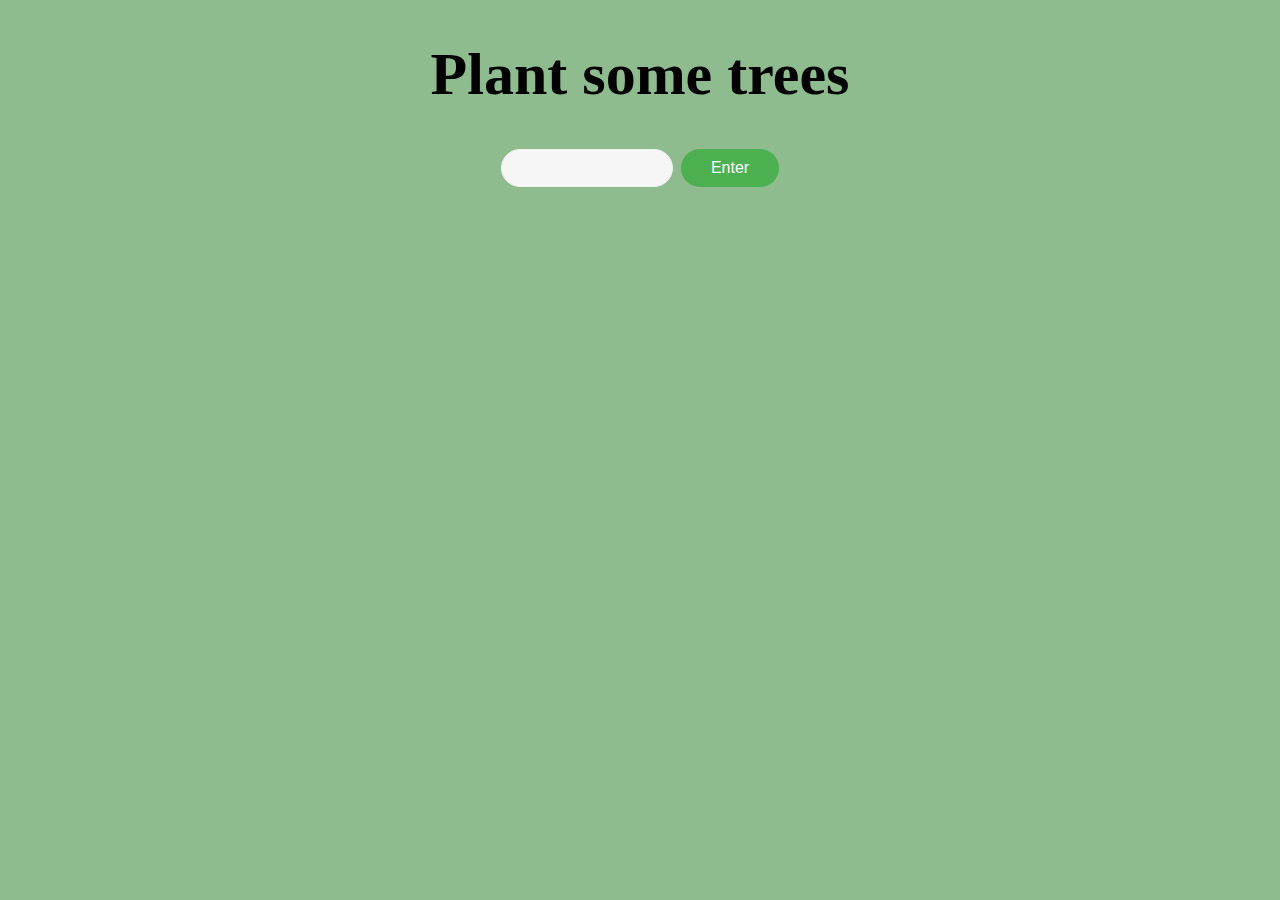
<file: coding-exercises/coding_foundation/index.html>
<!DOCTYPE html>
<html lang="en">
<head>
  <meta charset="utf-8" />
  <meta http-equiv="X-UA-Compatible" content="IE=edge" />
  <meta name="viewport" content="width=device-width, initial-scale=1" />

  <title coding-fundation></title>

  <!-- import the webpage's stylesheet -->
  <link rel="stylesheet" href="style.css" />
  <!-- import js file -->
</head>
<body>
  <h1>Plant some trees</h1>

  <div align="center">
    <p>
      <input  type="number" id="data" name="txt"/>&nbsp;     
      <button class="button" onclick="get()">Enter</button>
    </p>
  </div>

  <div align="center" id="x"></div>
  <script src="script.js"></script>
</body>
</html>
</file>
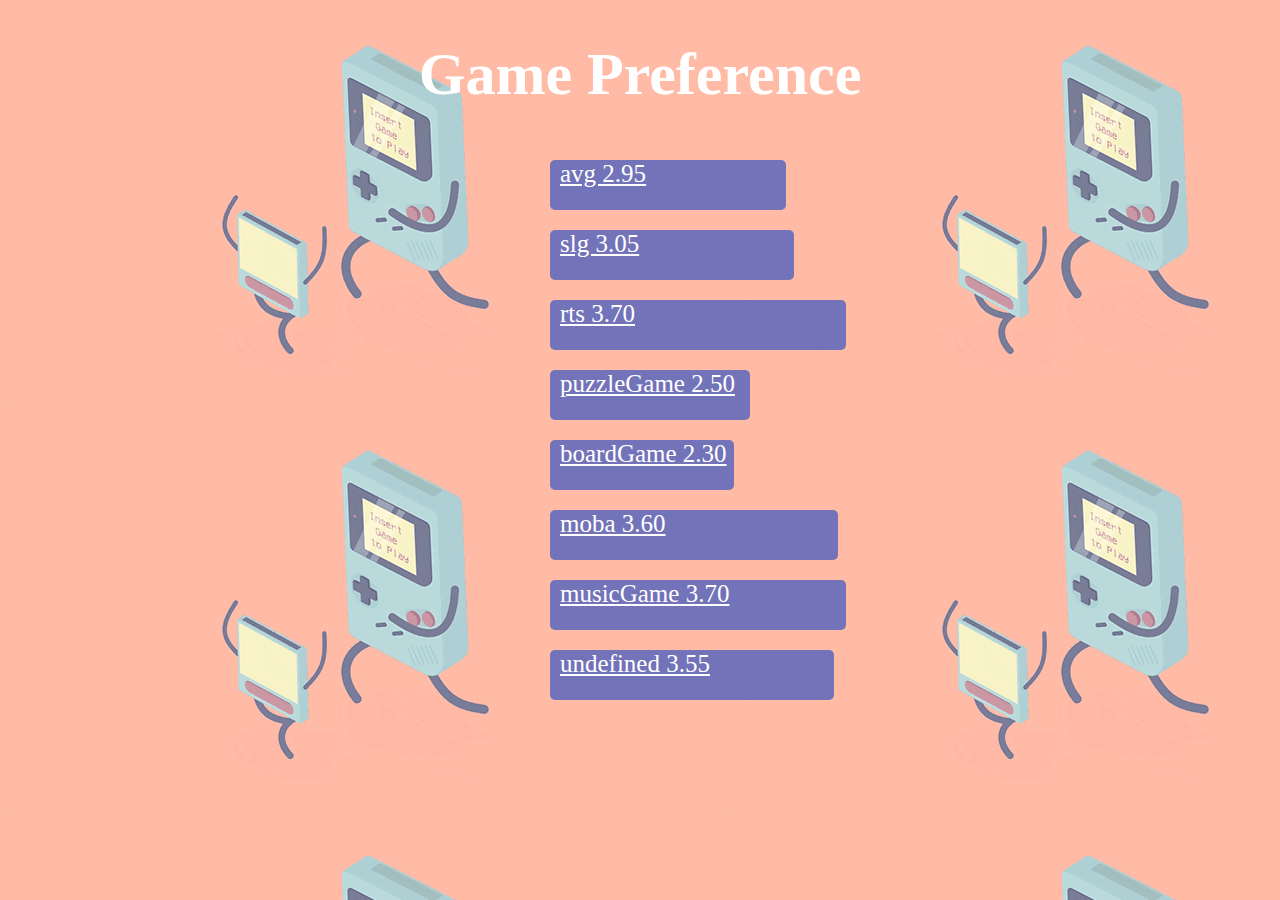
<file: coding-exercises/exercise2/index.html>
<!DOCTYPE html>
<html lang="en">
<head>
  <meta charset="utf-8" />
  <meta http-equiv="X-UA-Compatible" content="IE=edge" />
  <meta name="viewport" content="width=device-width, initial-scale=1" />

  <title coding-fundation></title>

  <!-- import the webpage's stylesheet -->
  <link rel="stylesheet" href="style.css" />
  <!-- import js file -->
  <script src="data.js"></script>
  <script src="script.js" defer></script>
</head>
<body>

  <h1>Game Preference</h1>
  <div id='chart' align="left">
  </div>

</span>
</body>
</html>
</file>
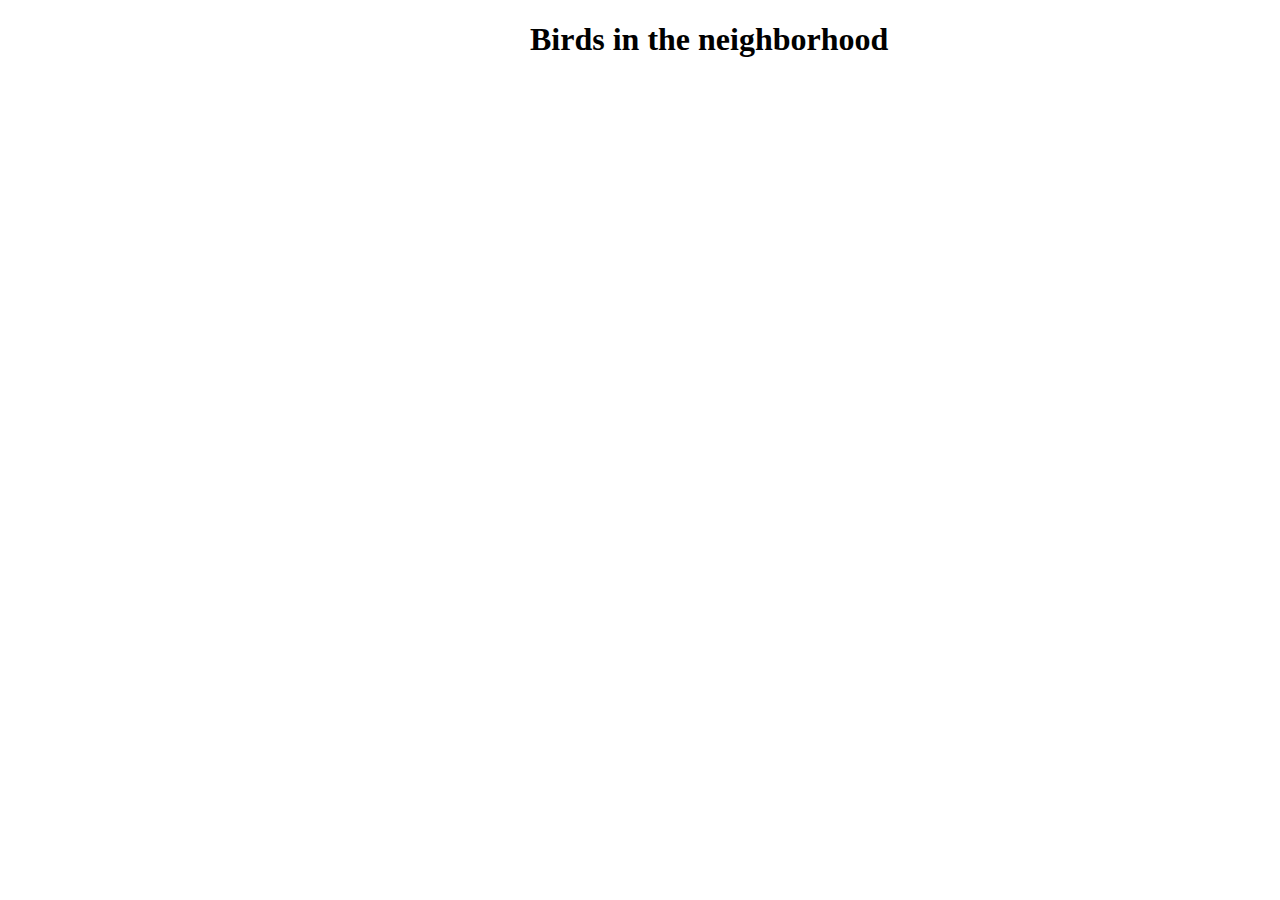
<file: coding-exercises/exercise4/index.html>
<!DOCTYPE html>
<html lang="en" dir="ltr">
  <head>
    <meta charset="utf-8">
    <title>Hi, I am learning D3</title>
    <link rel="stylesheet" href="style.css">

    <!-- we are including the d3.js library. We load it
    right from the web into this html file. This allows us
    to use all the functions that d3 has defines for
    us in our own code. -->
    <script src="https://d3js.org/d3.v5.min.js"></script>
  </head>
  <body>
    <h1>Birds in the neighborhood</h1>
    <!-- we put this div into place. later we use d3/js to
    inseret a <svg> elment into it in which we then build
    out visualization -->
    <div id="viz-container">
    <div id="arrow">
  </defs>

<!-- <line x1="0" y1="0" x2="200" y2="50"  stroke="red" stroke-width="2" marker-end="url(#arrow)"/> -->

<!-- <path d="M20,70 T80,100 T160,80 T200,90" fill="white" stroke="red" stroke-width="2" marker-start="url(#arrow)" marker-mid="url(#arrow)" marker-end="url(#arrow)"/> -->
</svg> </div>

    </div>

    <!-- here we incude out own javascript file in which we are
    using many of the functions from the d3 library that we
    have included in the <head> section -->
    <script type="text/javascript" src="script.js"></script>
  </body>
</html>
</file>
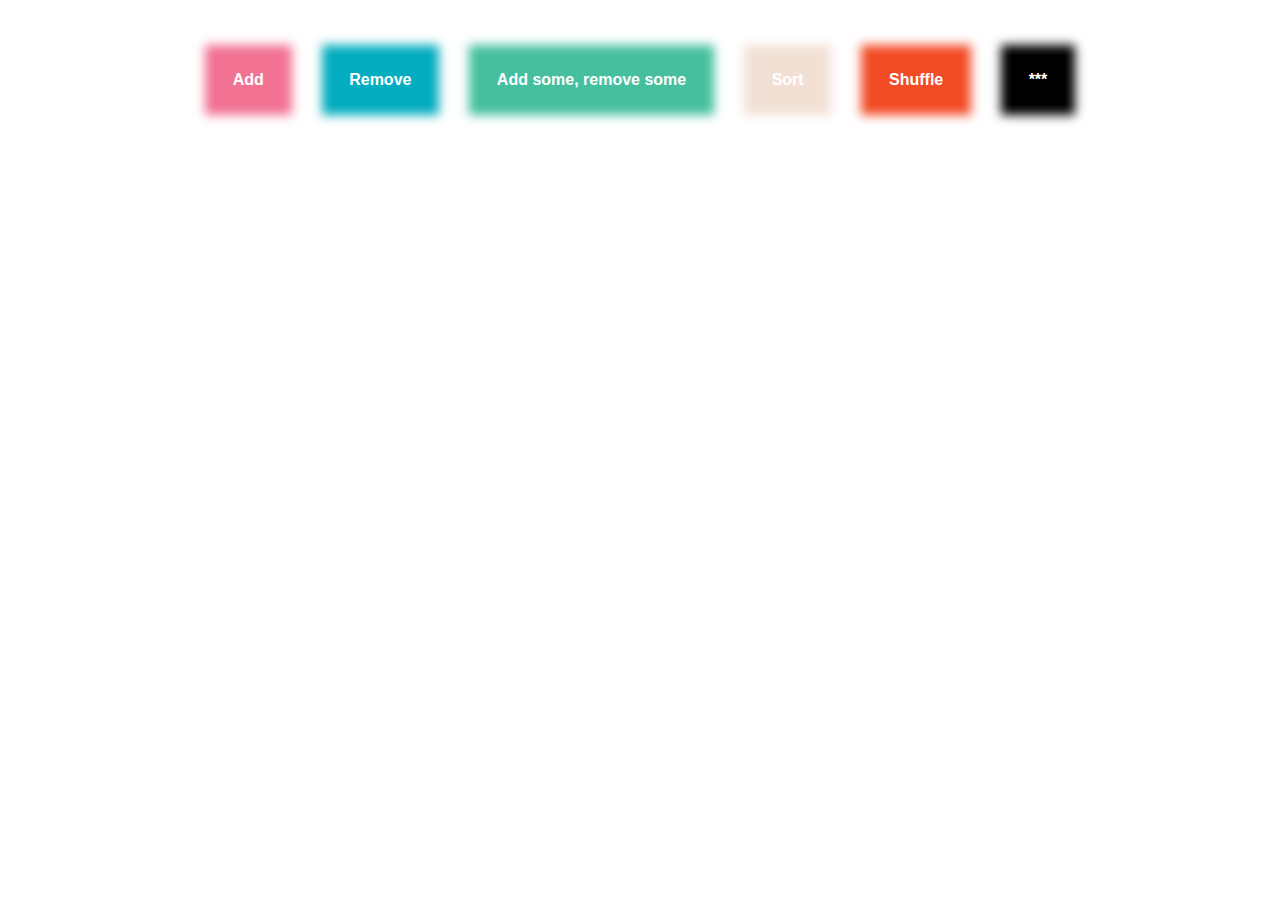
<file: coding-exercises/lab7-start/index.html>
<!DOCTYPE html>
<html lang="en" dir="ltr">
  <head>
    <meta charset="utf-8">
    <meta name="viewport" content="width=device-width, initial-scale=1">

    <title>Enter, Update, Exit</title>

    <!-- stylesheet -->
    <link rel="stylesheet" href="css/style.css">

    <!-- include the d3 library -->
    <script src="https://d3js.org/d3.v5.min.js"></script>

    <!-- please study the functions in this file.
    they create data points, add, remove, shuffle them.
    feel free to add a special surprise function to the last button :)  -->
    <script type="text/javascript" src="js/dataManager.js"></script>

  </head>
  <body>

    <div id="container">

    </div>
    <div id="buttons">
      <div class="button" id="buttonA">
        <p>Add</p>
      </div>
      <div class="button" id="buttonB">
        <p>Remove</p>
      </div>
      <div class="button" id="buttonC">
        <p>Add some, remove some</p>
      </div>
      <div class="button" id="buttonD">
        <p>Sort</p>
      </div>
      <div class="button" id="buttonE">
        <p>Shuffle</p>
      </div>
      <div class="button" id="buttonF">
        <p>***</p>
      </div>
    </div>


    <!-- our main script: -->
    <script type="text/javascript" src="js/script.js"></script>
  </body>
</html>
</file>
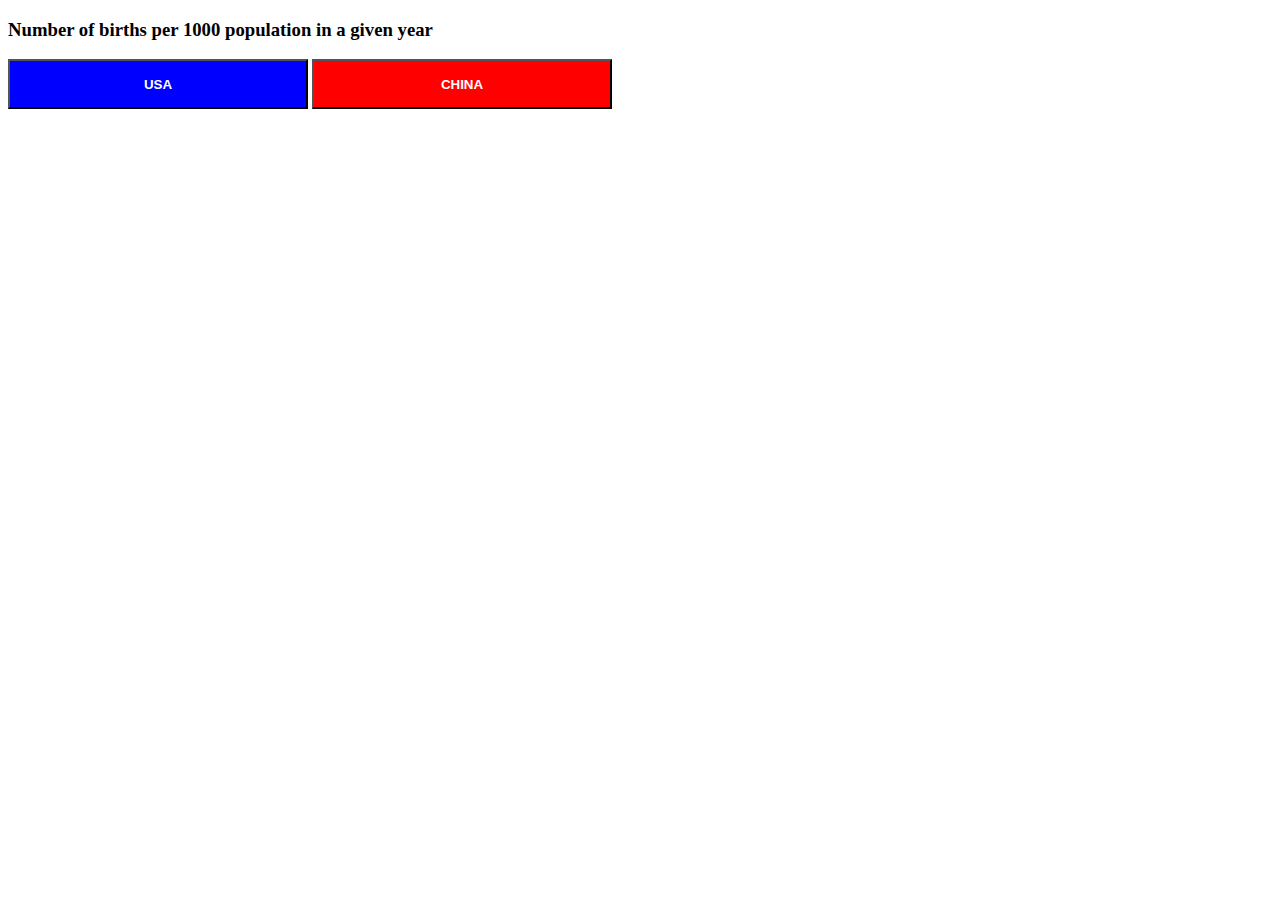
<file: coding-exercises/line-2-start/index.html>
<!DOCTYPE html>
<html lang="en" dir="ltr">
  <head>
    <meta charset="utf-8">
    <meta name="viewport" content="width=device-width, initial-scale=1">

    <title>Number of births per 1000 population in a given year</title>

    <!-- stylesheet -->
    <link rel="stylesheet" href="style.css">

    <!-- include the d3 library -->
    <script src="https://d3js.org/d3.v5.min.js"></script>

  </head>
  <body>
    <h3>Number of births per 1000 population in a given year</h3>
    <div id="container">

    </div>
    <button id="usa">USA</button>
    <button id="china">CHINA</button>

    <!-- our main script: -->
    <script type="text/javascript" src="script.js"></script>
  </body>
</html>
</file>
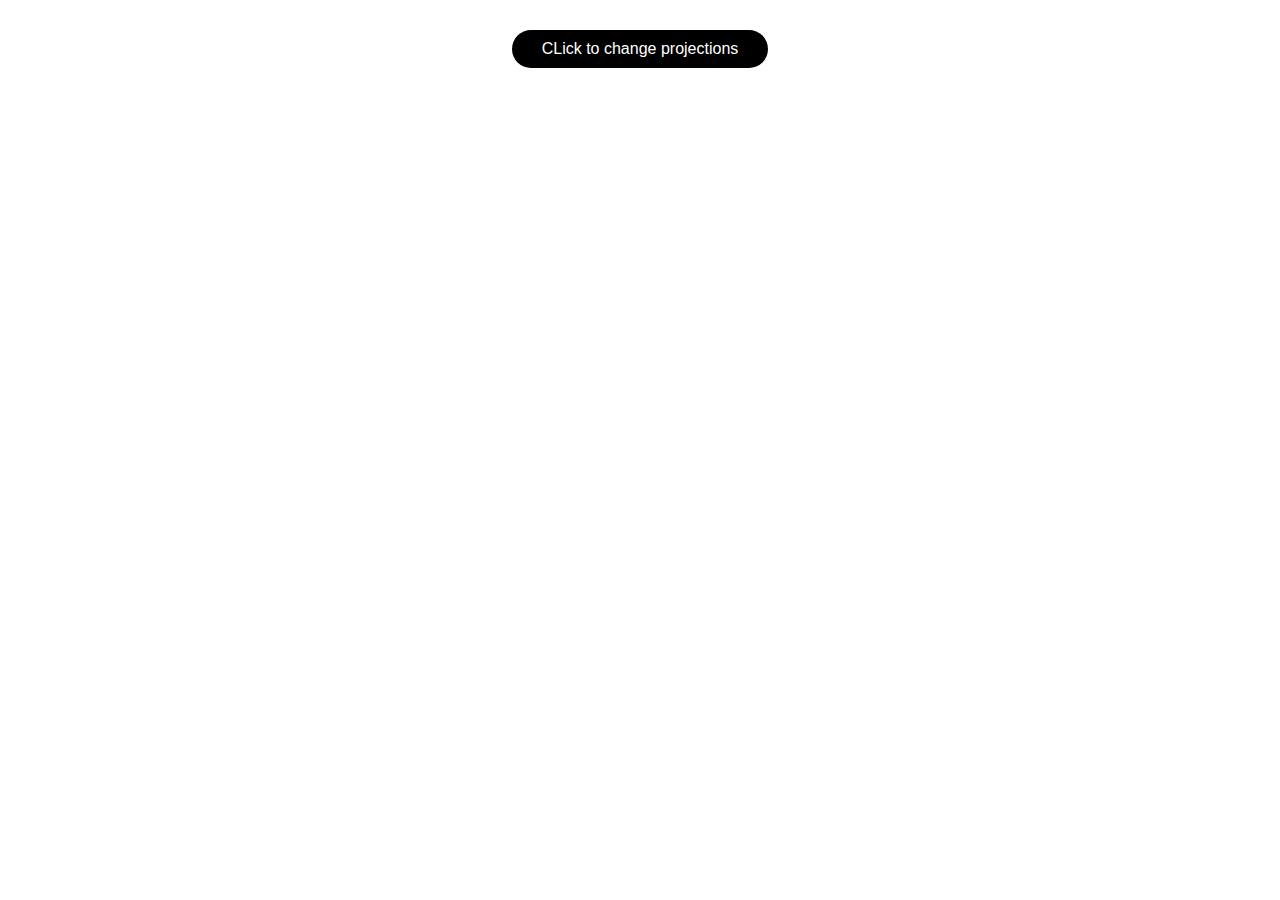
<file: coding-exercises/line-to-map-start/index.html>
<!DOCTYPE html>
<html lang="en" dir="ltr">
  <head>
    <meta charset="utf-8">
    <meta name="viewport" content="width=device-width, initial-scale=1">

    <title></title>

    <!-- stylesheet -->
    <link rel="stylesheet" href="style.css">

    <!-- include the d3 library -->
    <script src="https://d3js.org/d3.v5.min.js"></script>

  </head>
  <body>
    <button id="btn">CLick to change projections</button>
    <p></p>
    <div id="container">

    </div>

    <!-- our main script: -->

    <script type="text/javascript" src="script.js"></script>

  </body>
</html>
</file>
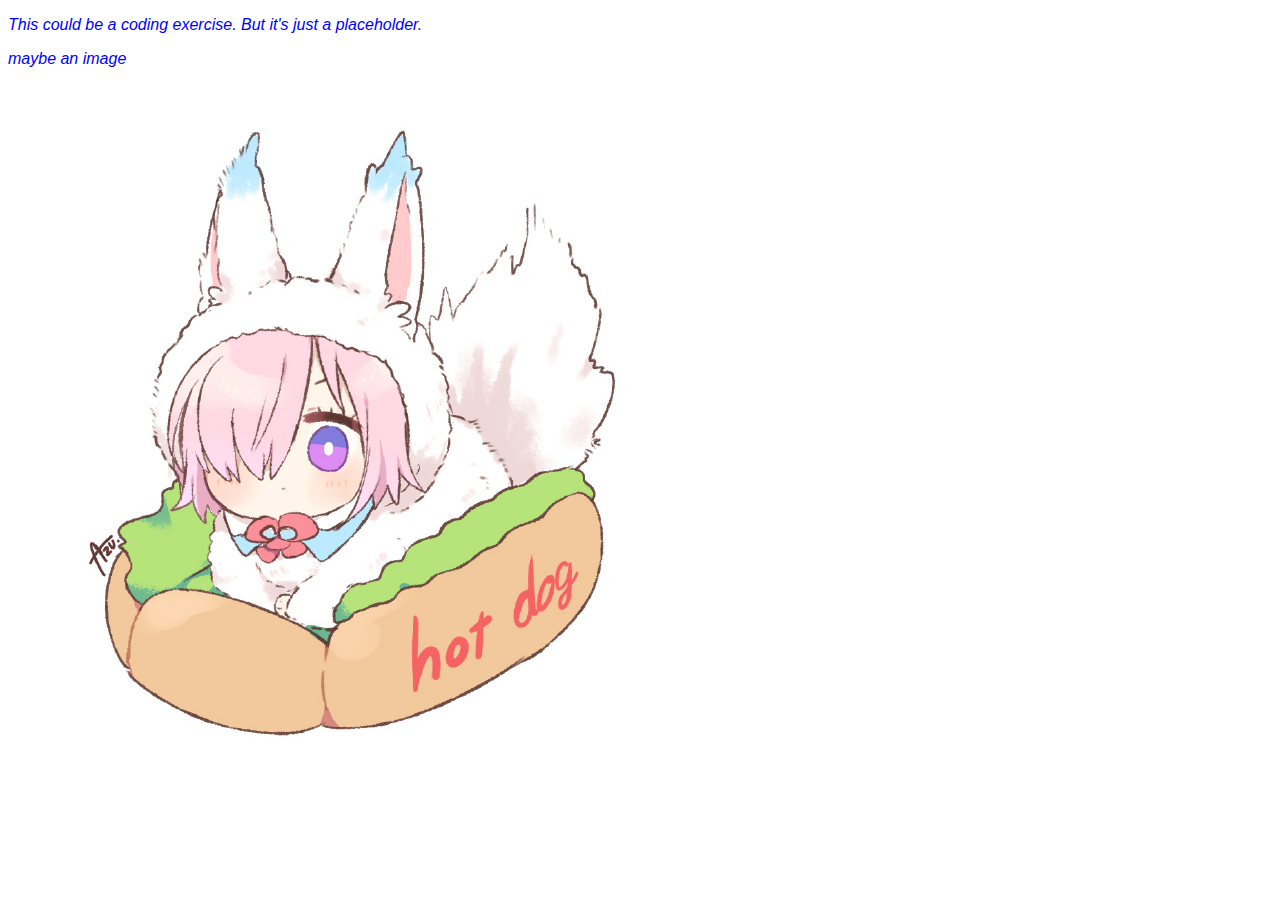
<file: coding-exercises/website/index.html>
<!DOCTYPE html>
<html lang="en" dir="ltr">
  <head>
    <meta charset="utf-8">
    <title></title>
    <link rel="stylesheet" href="style.css">
  </head>
  <body>
    <p>This could be a coding exercise. But it's just a placeholder.</p>
    <p>maybe an image</p>
    <img src="mash.jpg"/>
  </body>
</html>
</file>
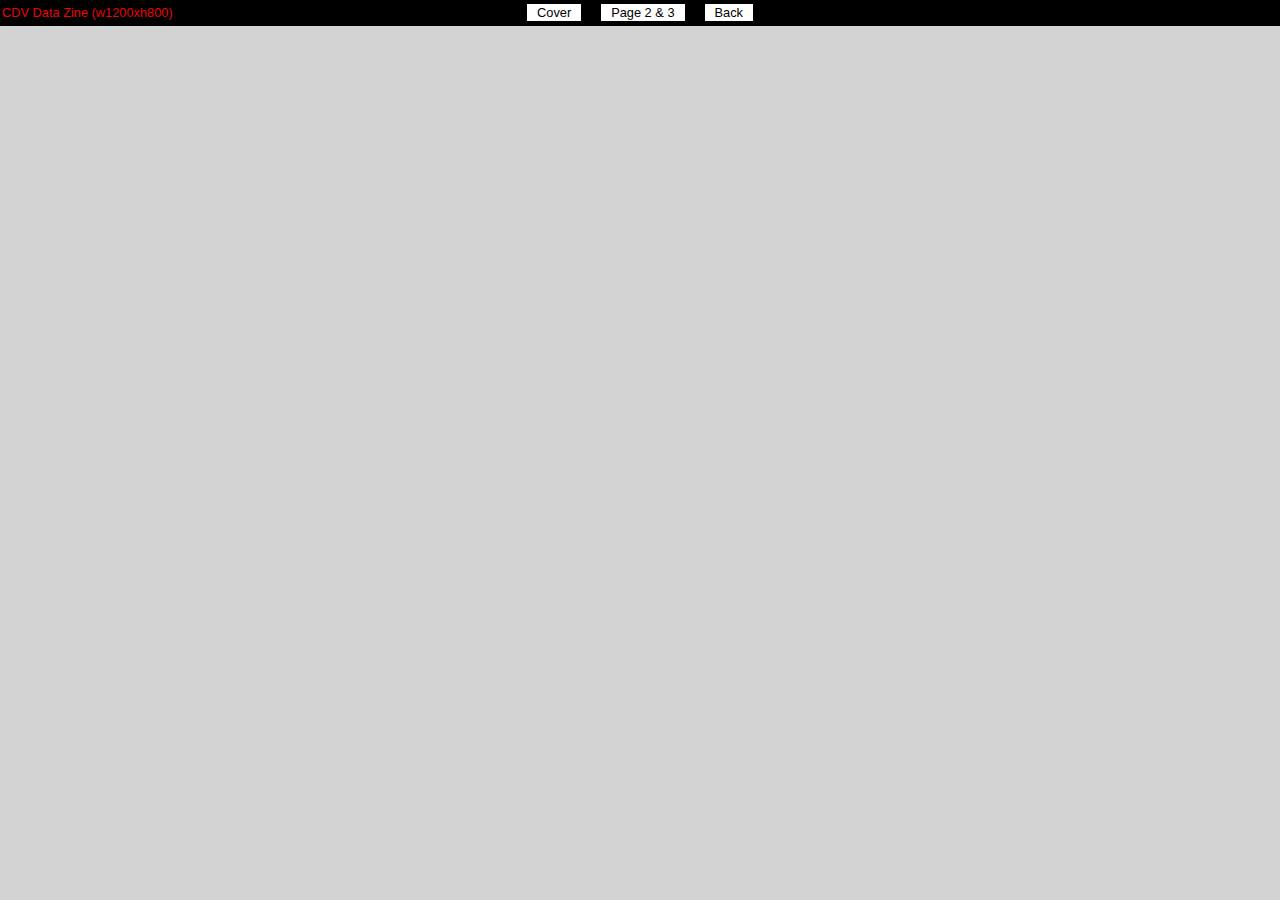
<file: projects/datazineTemplate/index.html>
<!DOCTYPE html>
<html lang="en" dir="ltr">
<head>
  <meta charset="utf-8">
  <title>Cover</title>
  <link rel="stylesheet" href="cover.css">

  <!-- Please leave this following line here -->
  <script type="text/javascript" src="setup/setup.js"></script>

  <!-- include the d3 library -->
  <script src="https://d3js.org/d3.v5.min.js"></script>

</head>
<body>


  <!-- everything you create should be in the following container -->
  <!-- Use D3 to place your svg(s) in it, too -->
  <div id="container">
    <script src="cover.js"></script>

  </div>


</body>
</html>
</file>
<file: coding-exercises/coding_foundation/style.css>
body{
  background-color:rgb(143, 188, 143);
}

h1{
  text-align: center;
  font-family: fantasy;
  font-size: 60px
}

input[type=number] {
    width: 120px;
    padding: 0 25px;
    height: 36px;
    border: 1px solid #f2f2f2;
    background: #f6f6f6;
    color: #202124;
    font-size: 16px;
    line-height: 48px;
    border-radius: 25px;
}

button {
    background-color: #4CAF50; /* Green */
    border: none;
    color: white;
    padding: 10px 30px;
    text-align: center;
    text-decoration: none;
    display: inline-block;
    font-size: 16px;
    border-radius: 25px;
}
</file>
<file: coding-exercises/exercise2/style.css>
body{

  background-image: url("giphy.gif");
}

h1{
  color: white;
  text-align: center;
  font-family: fantasy;
  font-size: 60px
}

div{
  color: #ffffff;
}

#chart {
  display: flex;
  font-family: fantasy;
  font-size: 25px;
  flex-direction: column;
  position: absolute;
  top: 160px;
  left: 550px;
  text-align: left;
  width: 600px;
  text-decoration-line: underline;
  text-indent: 10px;
}

.bar{
  border-radius:5px;
  animation: grow 10s;
  animation-timing-function: linear;
  animation-iteration-count: infinite;
}
</file>
<file: coding-exercises/exercise4/style.css>
body{
  width, height: 100%;
  margin-left: 350px

}
h1{
  margin-left: 180px
}
#viz{

}
svg{
  background: url('sky.jpeg');
}
</file>
<file: coding-exercises/lab7-start/css/style.css>
/*
Color Theme Swatches in Hex
from: https://color.adobe.com/720ab200490a8131a4a9aa7749902173-color-theme-13470410
#F27294
#04ADBF
#45BF9D
#F2E0D5
#F24C27
*/


body{
  margin:0;
  margin-top:30px;
}
#container{
  text-align: center;
}
#buttons{
  display: flex;
  width:100%;
  max-width: 900px;
  margin: auto;
}
.button{
  height:50px;
  flex-grow: 1;
  text-align: center;
  cursor: pointer;
  margin: 25px;
}
.button p{
  font-family: sans-serif;
  pointer-events: none;
  color: white;
  font-weight: bold;
}


  /* blur edges of buttons:
  https://stackoverflow.com/questions/15775365/how-to-blur-div-edges */
#buttonA{
  background-color: #F27294;
  box-shadow: 0 0 10px 10px #F27294;
}
#buttonB{
  background-color: #04ADBF;
  box-shadow: 0 0 10px 10px #04ADBF;
}
#buttonC{
  background-color: #45BF9D;
  box-shadow: 0 0 10px 10px #45BF9D;
}
#buttonD{
  background-color: #F2E0D5;
  box-shadow: 0 0 10px 10px #F2E0D5;
}
#buttonE{
  background-color: #F24C27;
  box-shadow: 0 0 10px 10px #F24C27;
}
#buttonF{
  background-color: black;
  box-shadow: 0 0 10px 10px black;
}
</file>
<file: coding-exercises/line-2-start/style.css>
button{
  width:300px;
  height: 50px;
}
#usa{
  background-color: blue;
}
#china{
  background-color: red;
}
button{
  color:white;
  font-weight: bold;
}
</file>
<file: coding-exercises/line-to-map-start/style.css>
body{
  text-align: center;
  margin-top:30px;
  /* background-color: black; */
}
p{
  font-size: 25px;
  text-decoration-color: #FFFFFF

}
#btn{
  background-color: #000000; /* Green */
  border: none;
  color: white;
  padding: 10px 30px;
  text-align: center;
  text-decoration: none;
  display: inline-block;
  font-size: 16px;
  border-radius: 25px;
}
</file>
<file: coding-exercises/website/style.css>
p{
  color: blue;
  font-style: italic;
  font-family: sans-serif;
}
</file>
<file: projects/datazineTemplate/cover.css>
svg {
  /* The image used */
  background: url('cover.jpg');


  /* Center and scale the image nicely */
  background-position: center;
  background-repeat: no-repeat;

}
</file>
